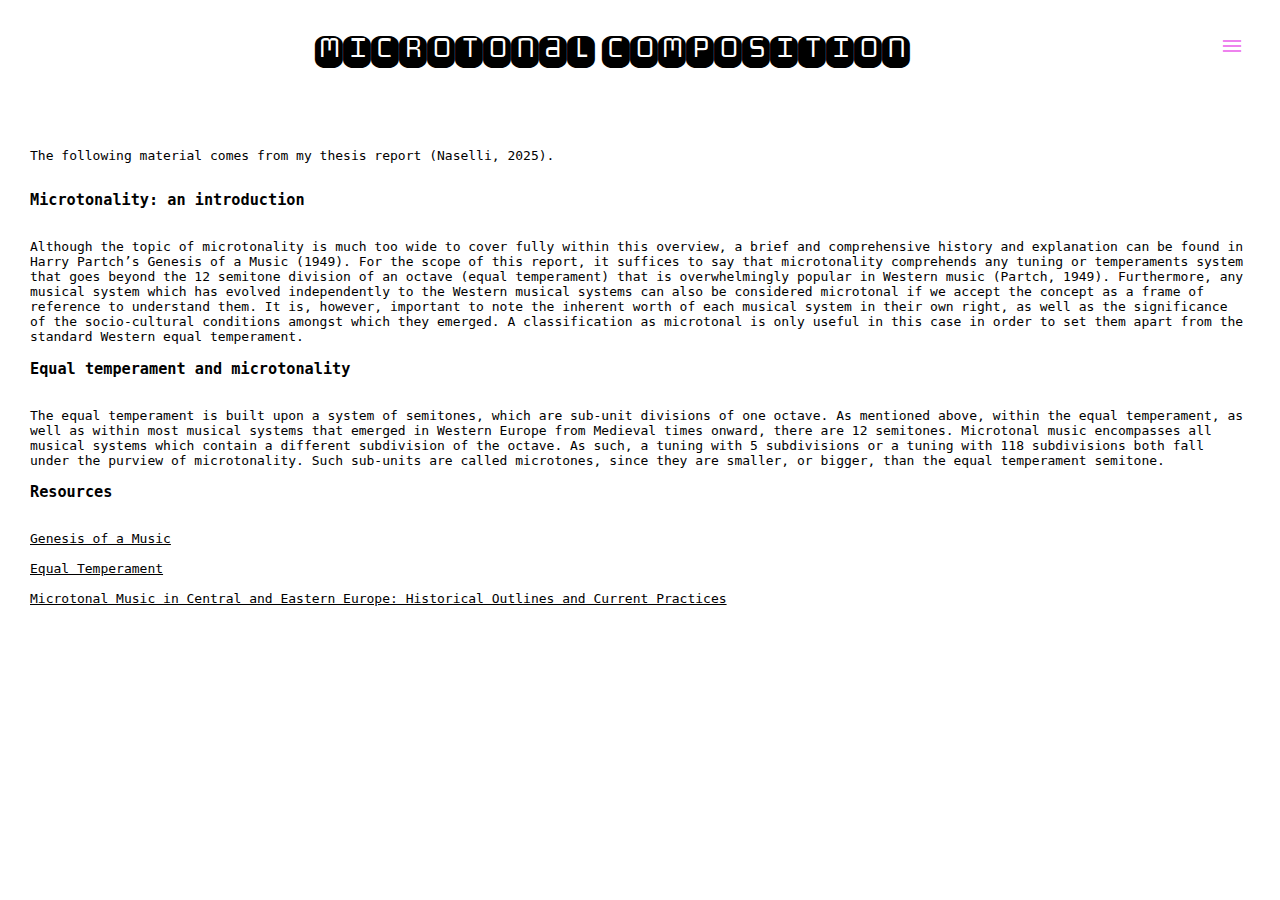
<file: historytheory.html>
<!DOCTYPE html>
<html lang="en">
<head>
<link rel="stylesheet" href="stylesheet.css">
<link rel="preconnect" href="https://fonts.googleapis.com">
<link rel="preconnect" href="https://fonts.gstatic.com" crossorigin>
<link href="https://fonts.googleapis.com/css2?family=Monofett&display=swap" rel="stylesheet">
<link rel="stylesheet" href="https://fonts.googleapis.com/icon?family=Material+Icons">
<title>Microtonal Composing</title>
<link rel="icon" type="image/x-icon" href="favicon.ico">
<meta charset="UTF-8">
<meta name="viewport" content="width=device-width, initial-scale=1">

</head>
<body>
<div class="header">
    <div class="title-wrapper">
      <a class="h1-a" href="./index.html" >Microtonal Composition</a> 
    </div>
    <div class="dropdown">
        <button class="dropbtn"><i class="material-icons">menu</i></button>
            <div class= "dropdown-content">
                <a class="dropdown-link" href="./index.html">Home</a>
                <a class="dropdown-link" href="./play.html">Play</a>
                <a class="dropdown-link" href="./historytheory.html">History & Theory</a>
                <a class="dropdown-link" href="./samplestutorials.html">Samples & Tutorial</a>
                <a class="dropdown-link" href="./file-list.html">Scale list</a>
                <a class="dropdown-link" href="./faq.html">FAQ</a>  
            </div>
    </div>
</div>
<div class="page-wrapper">
    <div class="row">
    
        <p>
            The following material comes from my thesis report (Naselli, 2025).

            <h3><b>Microtonality: an introduction</b></h3>
            <br>
            Although the topic of microtonality is much too wide to cover fully within this overview, 
            a brief and comprehensive history and explanation can be found in Harry Partch’s Genesis of a Music 
            (1949).
            For the scope of this report, it suffices to say that microtonality comprehends any tuning or temperaments system that 
            goes beyond the 12 semitone division of an octave (equal temperament) that is overwhelmingly popular in Western music
             (Partch, 1949). Furthermore, any musical system which has evolved independently to the Western musical systems 
             can also be considered microtonal if we accept the concept as a frame of reference to understand them. 
             It is, however, important to note the inherent worth of each musical system in their own right, 
             as well as the significance of the socio-cultural conditions amongst which they emerged. 
             A classification as microtonal is only useful in this case in order to set them apart from the standard Western equal temperament.
            

            <h3><b>Equal temperament and microtonality</b></h3>
            <br>
            The equal temperament is built upon a system of semitones, which are sub-unit divisions of one octave. 
            As mentioned above, within the equal temperament, as well as within most musical systems that emerged in 
            Western Europe from Medieval times onward, there are 12 semitones.  
            Microtonal music encompasses all musical systems which contain a different subdivision of the octave. 
            As such, a tuning with 5 subdivisions or a tuning with 118 subdivisions both fall under the purview of microtonality. 
            Such sub-units are called microtones, since they are smaller, or bigger, than the equal temperament semitone. 
            
            
            <h3><b>Resources</b></h3>
            
            <br>
            <a class="link" href="https://archive.org/details/genesisofmusicac00partc"> Genesis of a Music</a>
            <br>
            <a class="link" href="https://www.oxfordmusiconline.com/grovemusic/display/10.1093/gmo/9781561592630.001.0001/omo-9781561592630-e-0000008900"> Equal Temperament</a>
            <br>
            <a class="link" href="https://ebooks.uni-lj.si/zalozbaul//catalog/book/217"> Microtonal Music in Central and Eastern Europe: Historical Outlines and Current Practices</a>
        </p>
    </div>
</div>


</body>
</html>
</file>
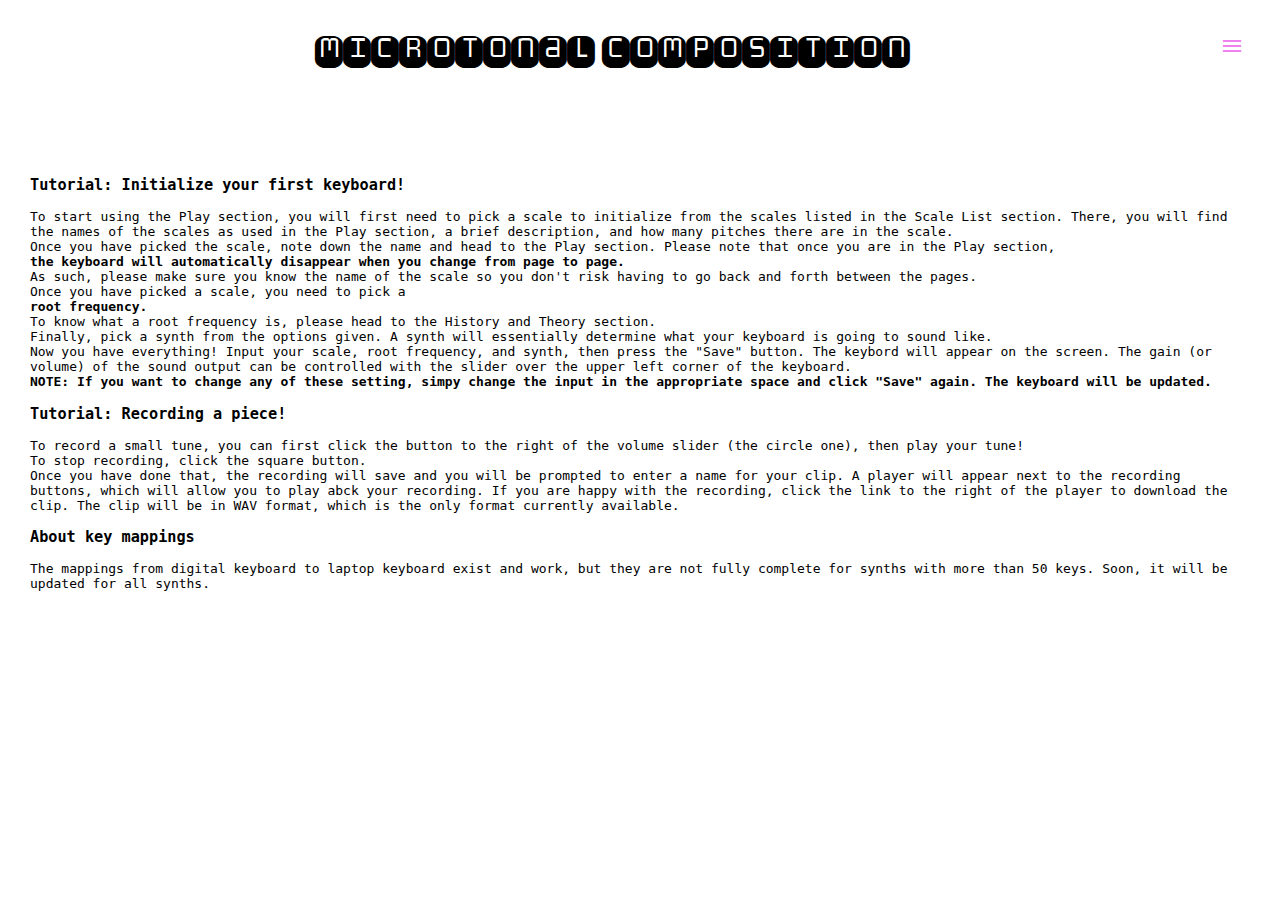
<file: samplestutorials.html>
<!DOCTYPE html>
<html lang="en">
<head>
<link rel="stylesheet" href="stylesheet.css">
<link rel="preconnect" href="https://fonts.googleapis.com">
<link rel="preconnect" href="https://fonts.gstatic.com" crossorigin>
<link href="https://fonts.googleapis.com/css2?family=Monofett&display=swap" rel="stylesheet">
<link rel="stylesheet" href="https://fonts.googleapis.com/icon?family=Material+Icons">
<title>Microtonal Composing</title>
<link rel="icon" type="image/x-icon" href="favicon.ico">
<meta charset="UTF-8">
<meta name="viewport" content="width=device-width, initial-scale=1">

</head>
<body>

<div class="header">
    <div class="title-wrapper">
      <a class="h1-a" href="./index.html" >Microtonal Composition</a> 
    </div>
    <div class="dropdown">
        <button class="dropbtn"><i class="material-icons">menu</i></button>
            <div class= "dropdown-content">
                <a class="dropdown-link" href="./index.html">Home</a>
                <a class="dropdown-link" href="./play.html">Play</a>
                <a class="dropdown-link" href="./historytheory.html">History & Theory</a>
                <a class="dropdown-link" href="./samplestutorials.html">Samples & Tutorial</a>
                <a class="dropdown-link" href="./file-list.html">Scale list</a> 
                <a class="dropdown-link" href="./faq.html">FAQ</a> 
            </div>
    </div>
</div>

<div class="page-wrapper">
<div class="row">
    <p>
        <h3><b>Tutorial: Initialize your first keyboard!</b></h3>
        To start using the Play section, you will first need 
        to pick a scale to initialize from the scales listed 
        in the Scale List section. 
        There, you will find the names of the scales as used in the Play section, a brief description, and how many pitches there are in the scale.
        <br>
        Once you have picked the scale, note down the name and head to the Play section. Please note that once 
        you are in the Play section, <b>the keyboard will automatically disappear when you change from page to page. </b>
        As such, please make sure you know the name of the scale so you don't risk having to go back and forth between the pages.
        <br>
        Once you have picked a scale, you need to pick a <b>root frequency.</b> To know what a root frequency is, 
        please head to the History and Theory section. 
        <br>
        Finally, pick a synth from the options given. A synth will essentially determine what your keyboard is going to sound like.
        <br>
        Now you have everything! Input your scale, root frequency, and synth, then press the "Save" button. The keybord will appear on the screen.
        The gain (or volume) of the sound output can be controlled with the slider over the upper left corner of the keyboard. 

        <b> NOTE: If you want to change any of these setting, simpy change the input in the appropriate space and click "Save" again. The keyboard will be updated. </b>

        <h3><b>Tutorial: Recording a piece!</b></h3>
        To record a small tune, you can first click the button to the right of the volume slider (the circle one), then play your tune!
        <br>
        To stop recording, click the square button. 
        <br>
        Once you have done that, the recording will save and you will be prompted to enter a 
        name for your clip. A player will appear next to the recording buttons, which will allow you to play abck your recording.
        If you are happy with the recording, click the link to the right of the player to download the clip.
        The clip will be in WAV format, which is the only format currently available. 
        <h3><b> About key mappings</b></h3>
        The mappings from digital keyboard to laptop keyboard exist and work, but they are not fully complete for synths with more than 50 keys. 
        Soon, it will be updated for all synths.
    </p>
</div>
</div>


</body>
</html>
</file>
<file: stylesheet.css>
/* Style sheet for the HTML files. Root element and class elements (marked with a dot beforehand, eg. .header) are defined. */
:root {
    --orange: hsla(32, 100%, 50%, 1);
    --yellow: hsla(49, 99%, 50%, 1);
    --lime: hsla(82, 90%, 45%, 1);
    --green: hsla(127, 81%, 41%, 1);
    --red: hsla(342, 93%, 53%, 1);
    --pink: hsla(314, 85%, 45%, 1);
    --blue: hsla(211, 92%, 52%, 1);
    --purple: hsla(283, 92%, 44%, 1);
    --cyan: hsla(195, 98%, 55%, 1);
    --white: hsla(0, 0%, 95%, 1);
    --black: hsla(0, 0%, 10%, 1);
  
    
      * {
        box-sizing: border-box;
    }
    body, html {
        margin: 0;
        border: none;
        padding: 0px;
        background-color: white;
        font-family: monospace;
        font-size: 100%;  
    }

    canvas {
        display: block;
    }

    ul {
        list-style-type: none;
        margin: 0;
        border: none;
        padding: 0px;
      }
      
      p {
        font-family: 0.75em monospace;
      }

      .header {
      grid-area: header;
      display: flex;
      flex-direction: row;
      align-items: center;
      justify-content: space-between;
      background-color: white;
      color: black;
      padding: 20px;
      border:none;
      margin: 0;
      position: relative;
    }

    .title-wrapper {
      flex-grow: 1;
      text-align: center;
    }
    
    .h1-a {
      font-family: 'Monofett', monospace;
      font-size: 3rem;
      color: black;
      text-decoration: none;
      }

    .h1-b {
      font-family: monospace;
      font-size: 1.5rem;
      text-align: center;
    }
      

    .dropdown {
      position: relative;    
      display: inline-block;
      margin-left: auto;
      
    }

    .dropbtn{
      border: none;
      outline: none;
      color: violet;
      padding: 14px 16px;
      background-color: inherit;
      font-family: inherit;
      margin: 0;
    }

    .dropdown:hover .dropbtn{
      background-color: lightgrey;
    }

    .dropdown-content {
      display: none;
      position: absolute;
      background-color: white;
      min-width: 160px;
      padding: 12px 16px;
      z-index: 1;
      right: 0;
    }


    .dropdown-content a {
      color: violet;
      text-decoration: none;
      font-family: inherit;
      display: block;
    }

    .dropdown-content a:hover {
      background-color: lightgrey;
      color: white;
    }

    .dropdown:hover .dropdown-content{
      display: block;
    }



    .nav {
        overflow: hidden;
        background-color: var(--black);
        display: flex;
        justify-content: space-around;
        width: 30%;
        border:none;
        position: fixed;
       }
    

    .navbar a{
        float: left;
        font-family: monospace;
        display: block;
        color: violet;
        text-align: center;
        padding: 14px 20px;
        text-decoration: none;
        list-style: none;
        margin: 0;

        }

    .navbar a:hover{
      background-color: #ddd;
      color: white;
  }
      
    .border {
        border: 2px solid #ddd;
    }

    .page-wrapper{
      display: flex;
      flex-direction: row;
      gap: 10px;
      margin: 0px;
      background-color: white;
      border: none;
      color: black;
  }

    .link{
      color: black;
    }

    .link:hover{
      color:hsla(195, 98%, 55%, 1); 
    }

    .row{
      display: flex;
      flex-direction: column;
      flex-wrap: wrap;
      width: 100%;
      background-color: white;
      font-family: monospace;
      margin: 20px 10px;
      padding: 20px;
      }

    
    
    .settings-div {
      display: flex;
      flex-direction: row;
      gap: 10px;
      padding: 5px;
      font-family: monospace;
      height: fit-content;
      width: fit-content;
      margin: 20px 10px;
      border: 1px solid lightgray;
      border-radius: 4px;
    }
    .visualization-div {
      display: flex;
      flex-direction: row;
      gap: 10px;
      padding: 5px;
      font-family: monospace;
      height: fit-content;
      width: fit-content;
      margin: 20px 10px;
      border-radius: 4px;
    }

    .keyboard-div{
      display: flex;
      flex-wrap: wrap;
      justify-content: center;
      white-space: normal;
      max-width: 100%;
      font-family: monospace;
      overflow-x: hidden;
      white-space: normal;
      margin: 10px
    }

    .visualization {
      padding: 0;
      margin: 0;
      display: inline-block;
      padding: 0 6px 0 0;
    }

    .keyboard {
      max-width: 100%;
      padding: 0;
      margin: 0;
      display: inline-block;
      padding: 0 6px 0 0;
    }

    .key {
      cursor: pointer;
      font-family: 'Courier New', Courier, monospace;
      border: 1px solid gray;
      border-radius: 10px;
      width: 40px;
      height: 40px;
      text-align: center;
      box-shadow: darkgrey;
      display: inline-flex;
      align-items: center;
      justify-content: center;
      position: relative;
      user-select: none;
      -moz-user-select: none;
    }

    .key div {
      position: absolute;
      bottom: 0;
      text-align: center;
      width: 100%;
      pointer-events: none;
    }

    .key div sub {
      font-size: 10px;
      pointer-events: none;
    }

    .key:hover {
      background-color: rgba(238, 130, 238,0.5);
    }

    .key:active {
      background-color: #000;
      color: violet;
    }

    
    .column{
      background-color: white;
    }

    .left{
      flex: 1;
      flex-grow: 1;
    }

    .right{
      flex: 3;
      flex-grow: 8;
    }

    .button{
      background-color: white;
      color: black;
      padding: 10px;
      font-family: monospace;
      text-decoration: none;
      text-align: center;
      vertical-align: middle;
      display:flex;
      flex-direction: column;
      font-size: 0.75rem;
      margin: 5px;
      box-sizing: border-box;
    }

    .button:hover{
      background-color: gray;
      color: black;
    }

    .button:active{
      background-color: grey;
      color: black;
      transform: scale(0.98);
    }
    
    .form-container {
      display: flex;
      flex-direction: column;
      border: 1px solid lightgray;
      width: 90%;
      gap: 5px;
      color: black;
      margin: 20px 10px;
      background-color: white;
      padding: 5px;
      border-radius: 4px;
      box-shadow: none;
  }

  .label {
      display: block;
      font-family: monospace;
      font-size: 0.8rem;
      color: black;
      margin: none;
      padding: 5px;
  }
 
  
  .input[type="text"] {
      font-family: 0.75em monospace;
      padding: 5px;
      margin-bottom: 20px;
      border: 1px solid #ccc;
      border-radius: 3px;
      box-sizing: border-box;
  }

  .input[type="number"] {
      font-family: monospace;
      padding: 5px;
      margin-bottom: 20px;
      border: 1px solid #ccc;
      border-radius: 2px;
      box-sizing: border-box;
      font-size: 0.75rem;
  }

  .input {
    font-family: monospace;
    padding: 5px;
    margin-bottom: 20px;
    border: 1px solid #ccc;
    border-radius: 3px;
    box-sizing: border-box;
    font-size: 0.75rem;
}

  .input[type="range"] {
    cursor: pointer;
    width: 180px;
    height: 9px;
    border-radius: 5px;
    background: lightgray;
    outline: none;
    -webkit-transition: .2s;
    transition: opacity .2s;
    accent-color: violet;
  }

  .bg-btn {
      cursor: pointer;
      font-family: 'Courier New', Courier, monospace;
      background-color: white;
      border: 1px solid whitesmoke;
      border-radius: 4px;
      width: 40px;
      height: 40px;
      text-align: center;
      display: inline-block;
      position: relative;
      user-select: none;
      -moz-user-select: none;
    }
    
  .bg-btn:hover {
      background-color: violet;
    }

  .bg-btn:active {
      background-color: grey;
      color:#fff;
    }

 
  /* From Bernstein and Taylor (2015)*/
  .scale-list {
    text-align: left;
    width:100%;
    margin: auto;
    border-spacing:0px;
}

  .name, .description {
      font-weight:normal;
      padding:20px 10px;
      font: size 0.75em;
      border-bottom:solid 1px #ddd;
  }

  .length {
      font-weight:normal;
      padding:20px 10px;
      font: size 0.7em;;
      border-bottom:solid 1px #ddd;
  }

  .name {
      font-weight:bold;
  }
  .scale {
      overflow:auto;
  }

  .columnnames {
      border:solid 1px #ddd;
      background-color: white;
      font-family: monospace;
      color: black;

  }

  /* menu */

  .menu {
      width:100%;
      margin:0px auto;
      text-align:left;
  }

  .menu input {
      border-radius:0px;
      border:solid 1px black;
      background-color:#fff;
      outline:none;
      padding: 5px 5px 5px 10px;
      font-family: 0.75em monospace;
      font-size:14pt;
      display:block;
      margin:0 auto 30px;
      width:300px;
      border-radius:4px;
  }

  .menu a {
      color: violet;
      text-decoration:none;
      padding: 5px 5px 5px 5px;
      display:block;
      cursor:pointer;
      font-size:12pt;
      float:left;
  }

  .menu a:hover {
      text-decoration:underline;
      color:hsla(195, 98%, 55%, 1);
  }

  .menu-wrapper {
      flex-grow: 1;
      text-align: center;
    }


  /* End of Bernstein and Taylor */
    @media screen and (max-width: 700px){
      .row{
          flex-direction: column;
      }
     

      .keyboard-div{
      flex-direction: row;
    }

      .settings-div{
    flex-direction: row;
    }

    .menu{
      flex-direction: column;
    }


  }

    @media  screen and (max-width: 600px) {
    .navbar a {
      float: none;
      width: 100%;
    }    

    .column{
      width: 100%;
    }

    }
}
</file>
